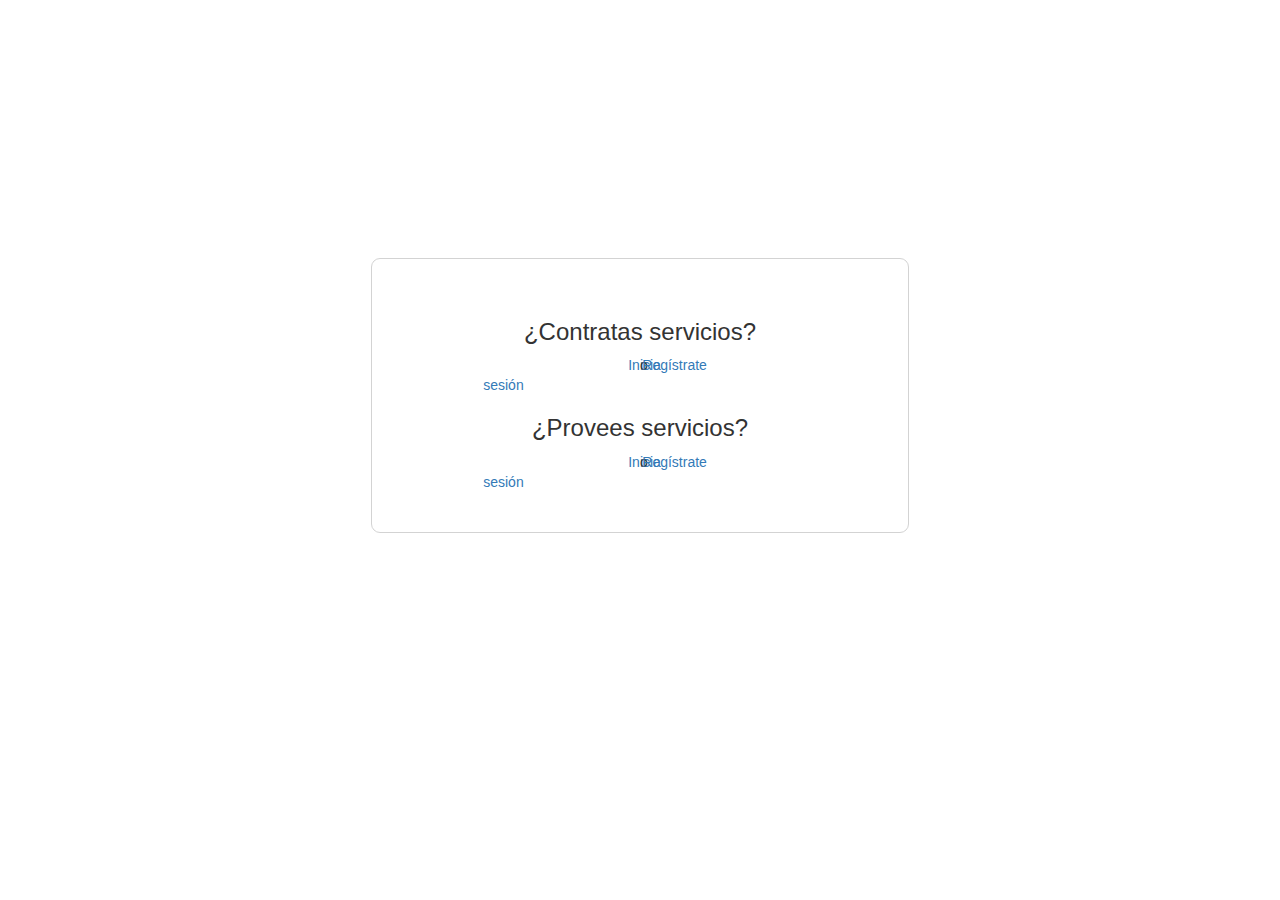
<file: index.html>
<!DOCTYPE html>
<html lang="en">
<head>
	<meta charset="UTF-8">
	<meta name="viewport" content="width=device-width, user-scalable=no, initial-scale=1.0, maximum-scale=1.0, minimum-scale=1.0">
	<title>Under Girls</title>
	<link rel="stylesheet" href="https://maxcdn.bootstrapcdn.com/bootstrap/3.3.7/css/bootstrap.min.css" integrity="sha384-BVYiiSIFeK1dGmJRAkycuHAHRg32OmUcww7on3RYdg4Va+PmSTsz/K68vbdEjh4u" crossorigin="anonymous">
	<link rel="stylesheet" href="assets/css/main.css">
</head>
<body>
	<section id="contenedor" class="container">
		<div class="row">
			<div class="col-md-12 text-center">
				<h3>¿Contratas servicios?</h3>
			</div>
		</div>
		<div class="row">
			<div class="col-md-6">
				<a href="log-in-user.html" class="login">Inicia sesión</a>
			</div>
			<div class="col-md-2">
				<p class="letrao">o</p>
			</div>
			<div class="col-md-4">
				<a href="" class="sign-in">Regístrate</a>
			</div>
		</div>
		<div class="row">
			<div class="col-md-12 text-center">
				<h3>¿Provees servicios?</h3>
			</div>
		</div>
		<div class="row">
			<div class="col-md-6">
				<a href="" class="login">Inicia sesión</a>
			</div>
			<div class="col-md-2">
				<p class="letrao">o</p>
			</div>
			<div class="col-md-4">
				<a href="" class="sign-in">Regístrate</a>
			</div>
		</div>
		</div>
	</section>
	<script type="text/javascript" src="http://code.jquery.com/jquery-2.1.1.min.js"></script>
	<script src="https://maxcdn.bootstrapcdn.com/bootstrap/3.3.7/js/bootstrap.min.js" integrity="sha384-Tc5IQib027qvyjSMfHjOMaLkfuWVxZxUPnCJA7l2mCWNIpG9mGCD8wGNIcPD7Txa" crossorigin="anonymous"></script>
	<script src="assets/js/main.js"></script>
</body>
</html>
</file>
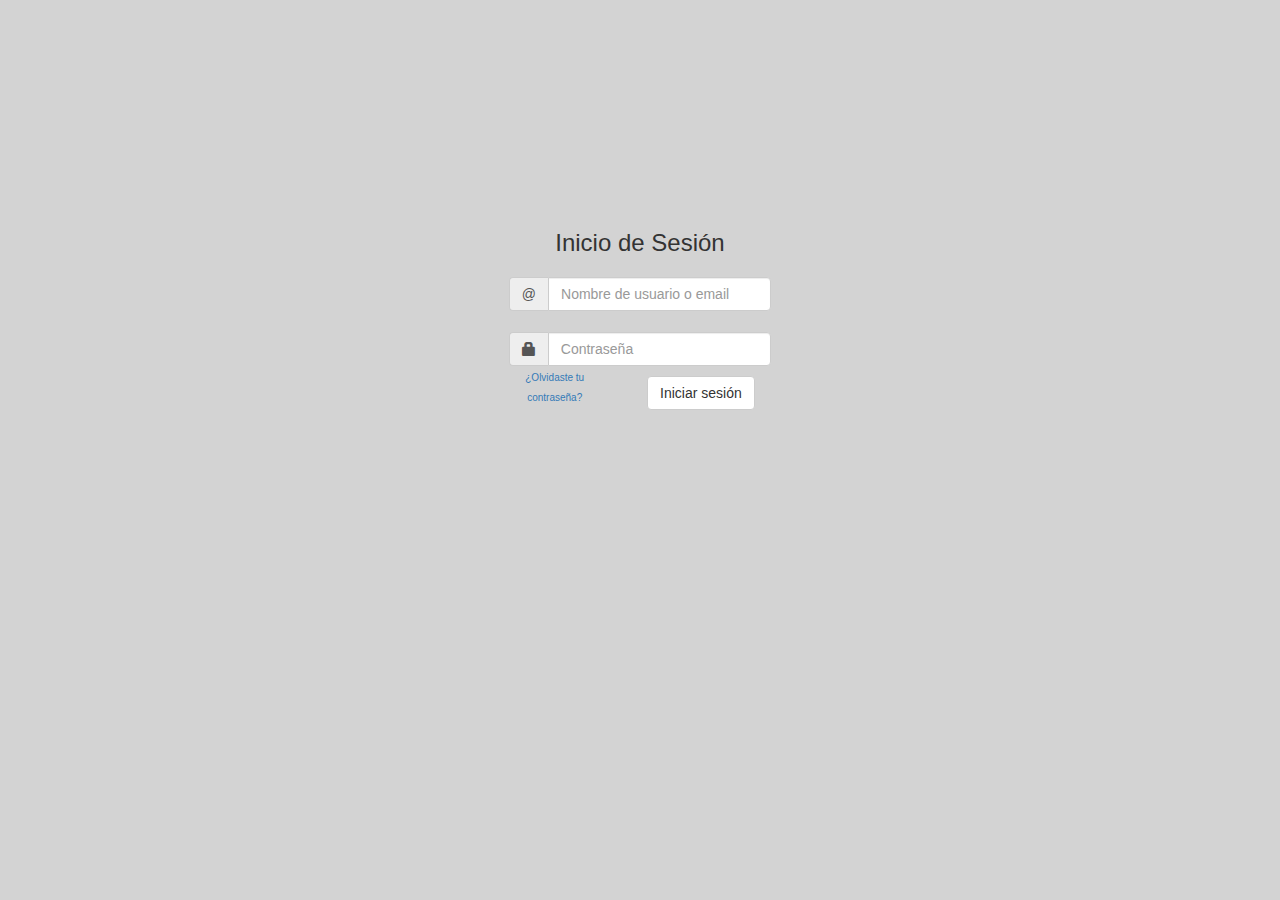
<file: log-in-user.html>
<!DOCTYPE html>
<html lang="en">
<head>
	<meta charset="UTF-8">
	<meta name="viewport" content="width=device-width, user-scalable=no, initial-scale=1.0, maximum-scale=1.0, minimum-scale=1.0">
	<title>Under Girls</title>
	<link rel="stylesheet" href="https://maxcdn.bootstrapcdn.com/bootstrap/3.3.7/css/bootstrap.min.css" integrity="sha384-BVYiiSIFeK1dGmJRAkycuHAHRg32OmUcww7on3RYdg4Va+PmSTsz/K68vbdEjh4u" crossorigin="anonymous">
	<link rel="stylesheet" href="assets/css/main.css">
</head>
<body id="body2">
	<section class="container text-center caja">
		<div class="row">
			<div class="col-md-12">
				<h3>Inicio de Sesión</h3>
				<div class="input-group input-ini">
					<span class="input-group-addon" id="basic-addon1">@</span>
					<input type="text" class="form-control" placeholder="Nombre de usuario o email" aria-describedby="basic-addon1">
				</div>
				<div class="input-group input-ini">
					<span class="input-group-addon" id="basic-addon1"><span class="glyphicon glyphicon-lock" aria-hidden="true"></span></span>
					<input type="text" class="form-control" placeholder="Contraseña" aria-describedby="basic-addon1">
				</div>
			</div>
		</div>
		<div class="row">
			<div class="col-md-5">
				<a id="forgot" href="#">¿Olvidaste tu contraseña?</a>
			</div>
			<div class="col-md-7">
				<div class="btn-group boton" role="group">
					<a href="home.html" type="button" class="btn btn-default">Iniciar sesión</a>
				</div>
			</div>
		</div>
	</section>
	<script type="text/javascript" src="http://code.jquery.com/jquery-2.1.1.min.js"></script>
	<script src="https://maxcdn.bootstrapcdn.com/bootstrap/3.3.7/js/bootstrap.min.js" integrity="sha384-Tc5IQib027qvyjSMfHjOMaLkfuWVxZxUPnCJA7l2mCWNIpG9mGCD8wGNIcPD7Txa" crossorigin="anonymous"></script>
	<script src="assets/js/main.js"></script>
</body>
</html>
</file>
<file: assets/css/main.css>
*{
	margin:0;
	padding:0;
}
#contenedor{
	border: 1px solid lightgray;
    margin-top: 258px;
    padding: 40px 111px;
    width: 42%;
    border-radius: 9px;
}
#contrato{
    margin-bottom: 19px;
    width: 100%;
    line-height: 2.428571;
}
#proveo{
    width: 100%;
    line-height: 2.428571;
}
.login{
	padding-left: 82px;
    margin-left: 63px;
    font-size: 14px;
}
.sign-in{
    margin-left: -70px;
}
.letrao{
    margin-left: -15px;
}
#body2{
	background-color: lightgray;
}
.input-ini{
    margin-top: 21px;
}
.caja{
    border: 1px solid lightgray;
    margin-top: 209px;
    padding-bottom: 26px;
    width: 23%;
}
.boton{
	margin-top: 10px;
}
#forgot{
    font-size: 10px;
}
.caja2{
    margin-top: 24px;
    width: 99%;
    height: 300px;
}
#img-foro{
	width: 100%;
}
</file>
